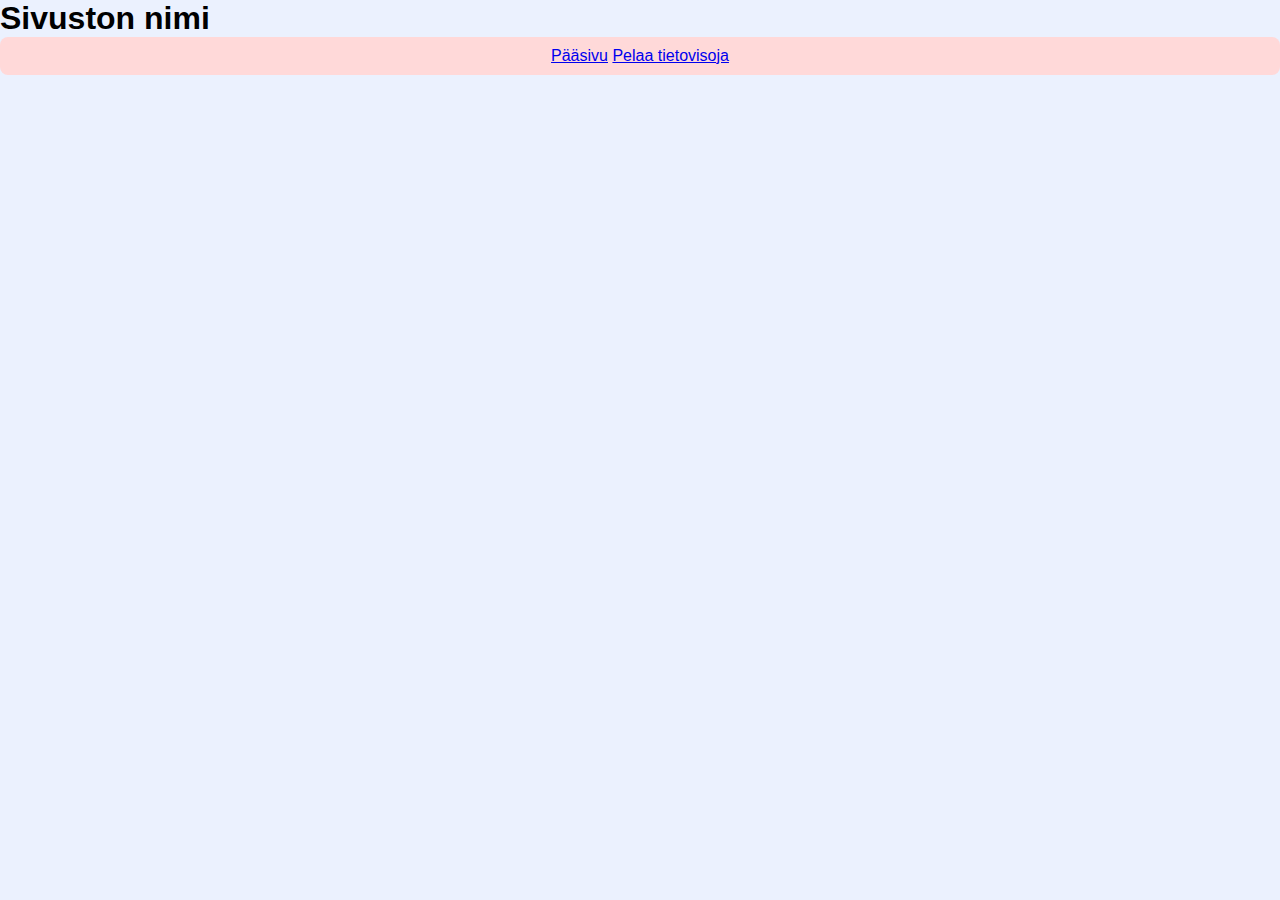
<file: index.html>
<!DOCTYPE html>
<html lang="fi">
<head>
    <meta charset="utf-8" />
    <meta name="viewport" content="width=device-width, initial-scale=1" />
    <title>Quiz</title>
    <link rel="stylesheet" href="./style.css" />
</head>

<body>
    <header>
        <h1>Sivuston nimi</h1>
        <nav aria-label="valikko">
            <a href="index.html">Pääsivu</a>
            <a href="pelaa.html">Pelaa tietovisoja</a>
        </nav>
    </header>


</body>
 

</html>
</file>
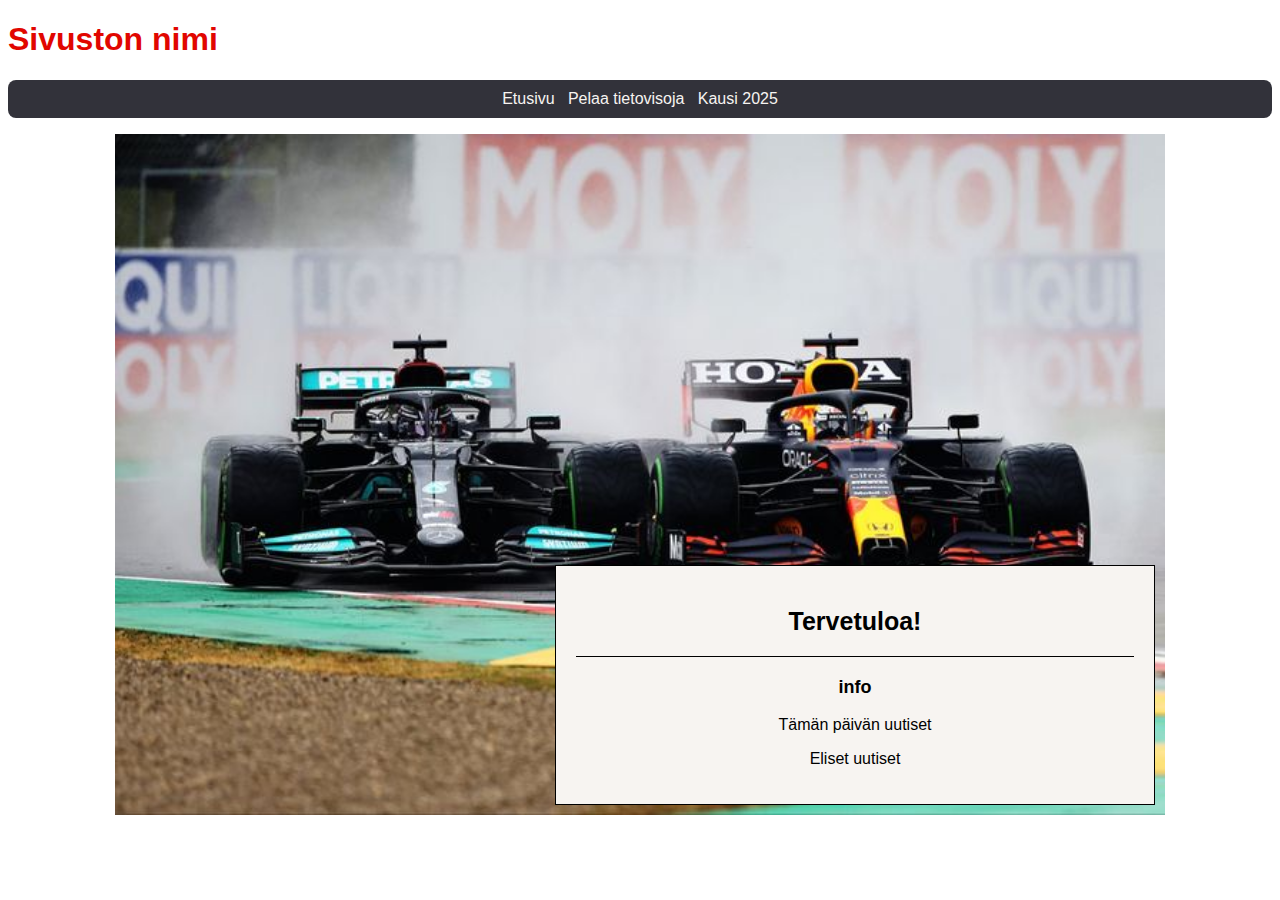
<file: scr/index.html>
<!DOCTYPE html>
<html lang="fi">
<head>
    <meta charset="utf-8" />
    <meta name="viewport" content="width=device-width, initial-scale=1" />
    <title>Tervetuloa</title>
    <link rel="stylesheet" href="./style.css" />
</head>

<body>
    <header>
        <h1>Sivuston nimi</h1>
        <nav aria-label="valikko">
            <a href="index.html">Etusivu</a>
            &nbsp;
            <a href="pelaa.html">Pelaa tietovisoja</a>
            &nbsp;
            <a href="standings.html">Kausi 2025</a>
        </nav>
    </header>
    <div class = "imgContainer">
        <img src="./images/kuv.jpg" alt="kuva">
    <div class = "infoBox">
        <h2>Tervetuloa!</h2>
        <div class = "info">
        <h3 >info</h3>
        <p>Tämän päivän uutiset</p>
        <p>Eliset uutiset</p>
        </div>
    </div>
    </div>


</body>
 

</html>
</file>
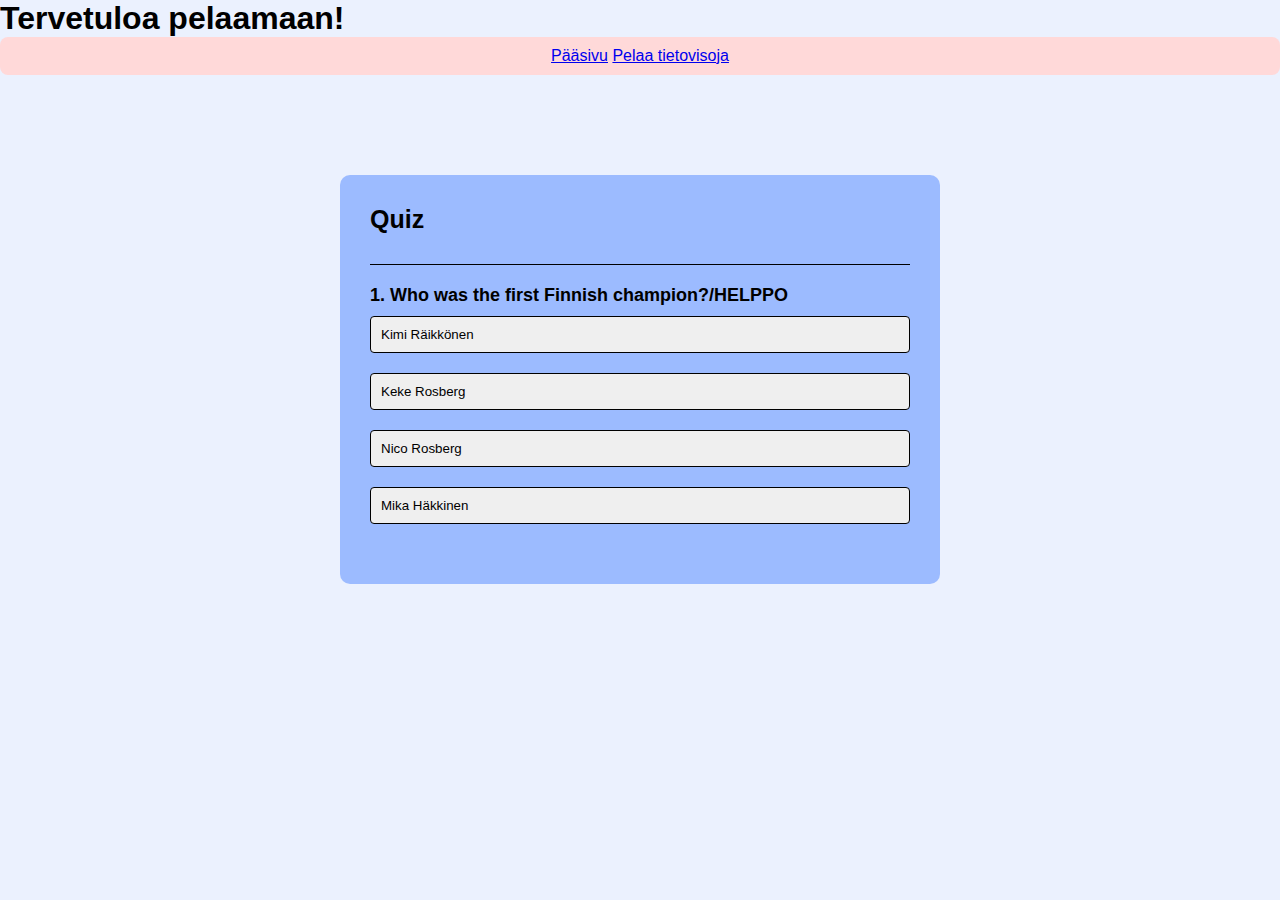
<file: easy.html>
<!DOCTYPE html>
<html lang="fi">

<head>
    <meta charset="utf-8" />
    <meta name="viewport" content="width=device-width, initial-scale=1" />
    <title>Quiz</title>
    <link rel="stylesheet" href="./style.css" />
</head>

<body>
    <header>
        <h1>Tervetuloa pelaamaan!</h1>
        <nav aria-label="valikko">
            <a href="index.html">Pääsivu</a>
            <a href="pelaa.html">Pelaa tietovisoja</a>
        </nav>
    </header>

    <div class="panel">
        <h1>Quiz</h1>
        <div class="quiz">
            <h2 id="question">Kysymys</h2>
            <div id="answerBtn">
                <button class="btn">Answer 1</button>
                <button class="btn">Answer 2</button>
                <button class="btn">Answer 3</button>
                <button class="btn">Answer 4</button>
            </div>
            <button id = "nextBtn">Seuraava</button>
            <button id = "backBtn">Takaisin sivulle</button>
        </div>
    </div>
    
</body>
<script src="easy.js"></script>

</html>
</file>
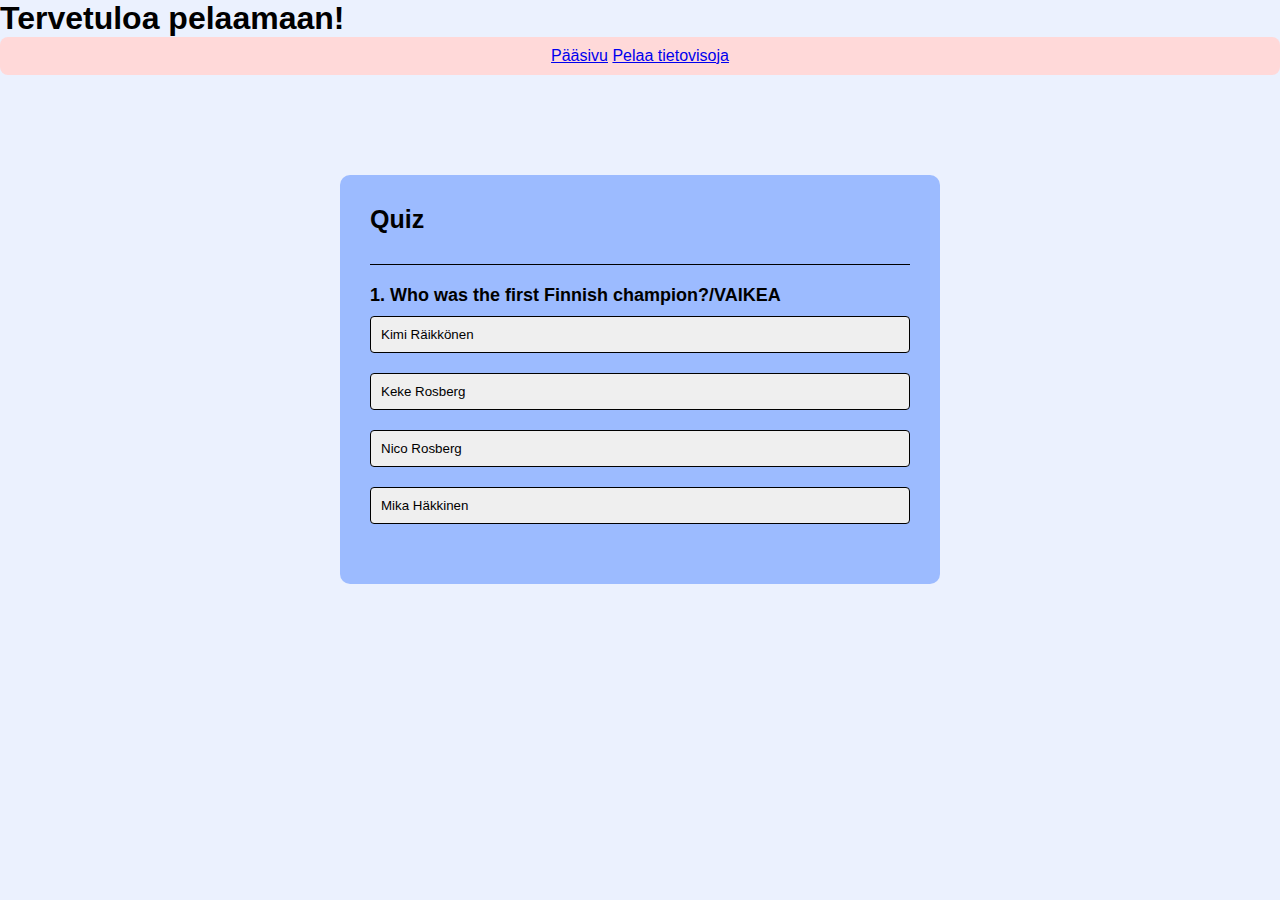
<file: hard.html>
<!DOCTYPE html>
<html lang="fi">

<head>
    <meta charset="utf-8" />
    <meta name="viewport" content="width=device-width, initial-scale=1" />
    <title>Quiz</title>
    <link rel="stylesheet" href="./style.css" />
</head>

<body>
    <header>
        <h1>Tervetuloa pelaamaan!</h1>
        <nav aria-label="valikko">
            <a href="index.html">Pääsivu</a>
            <a href="pelaa.html">Pelaa tietovisoja</a>
        </nav>
    </header>

    <div class="panel">
        <h1>Quiz</h1>
        <div class="quiz">
            <h2 id="question">Kysymys</h2>
            <div id="answerBtn">
                <button class="btn">Answer 1</button>
                <button class="btn">Answer 2</button>
                <button class="btn">Answer 3</button>
                <button class="btn">Answer 4</button>
            </div>
            <button id = "nextBtn">Seuraava</button>
            <button id = "backBtn">Takaisin sivulle</button>
        </div>
    </div>
    
</body>
<script src="hard.js"></script>

</html>
</file>
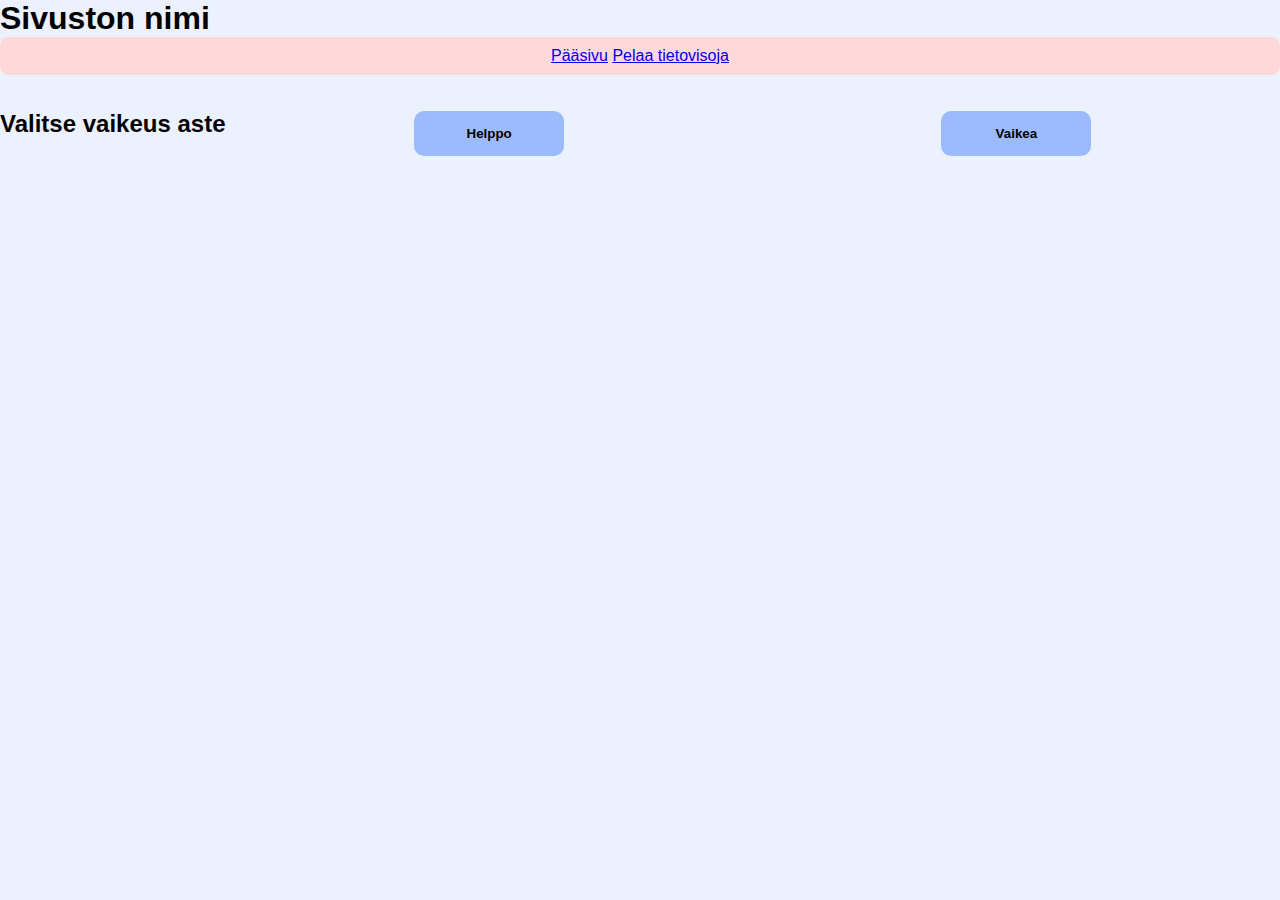
<file: pelaa.html>
<!DOCTYPE html>
<html lang="fi">

<head>
    <meta charset="utf-8" />
    <meta name="viewport" content="width=device-width, initial-scale=1" />
    <title>Quiz</title>
    <link rel="stylesheet" href="./style.css" />
</head>

<body>
    <header>
        <h1>Sivuston nimi</h1>
        <nav aria-label="valikko">
            <a href="index.html">Pääsivu</a>
            <a href="pelaa.html">Pelaa tietovisoja</a>
        </nav>
    </header>
    <div class = "difficulty">
        <h2>Valitse vaikeus aste</h2>
        <button class="buttonDifficulty" onclick="startGame('easy')">Helppo</button>
        <button class="buttonDifficulty" onclick="startGame('hard')">Vaikea</button>
    </div>
    <script>
        function startGame(level) {
            if (level === 'easy') {
                window.location.href = 'easy.html';
            } else if (level === 'hard') {
                window.location.href = 'hard.html';
            }
        }
    </script>


</body>

</html>
</file>
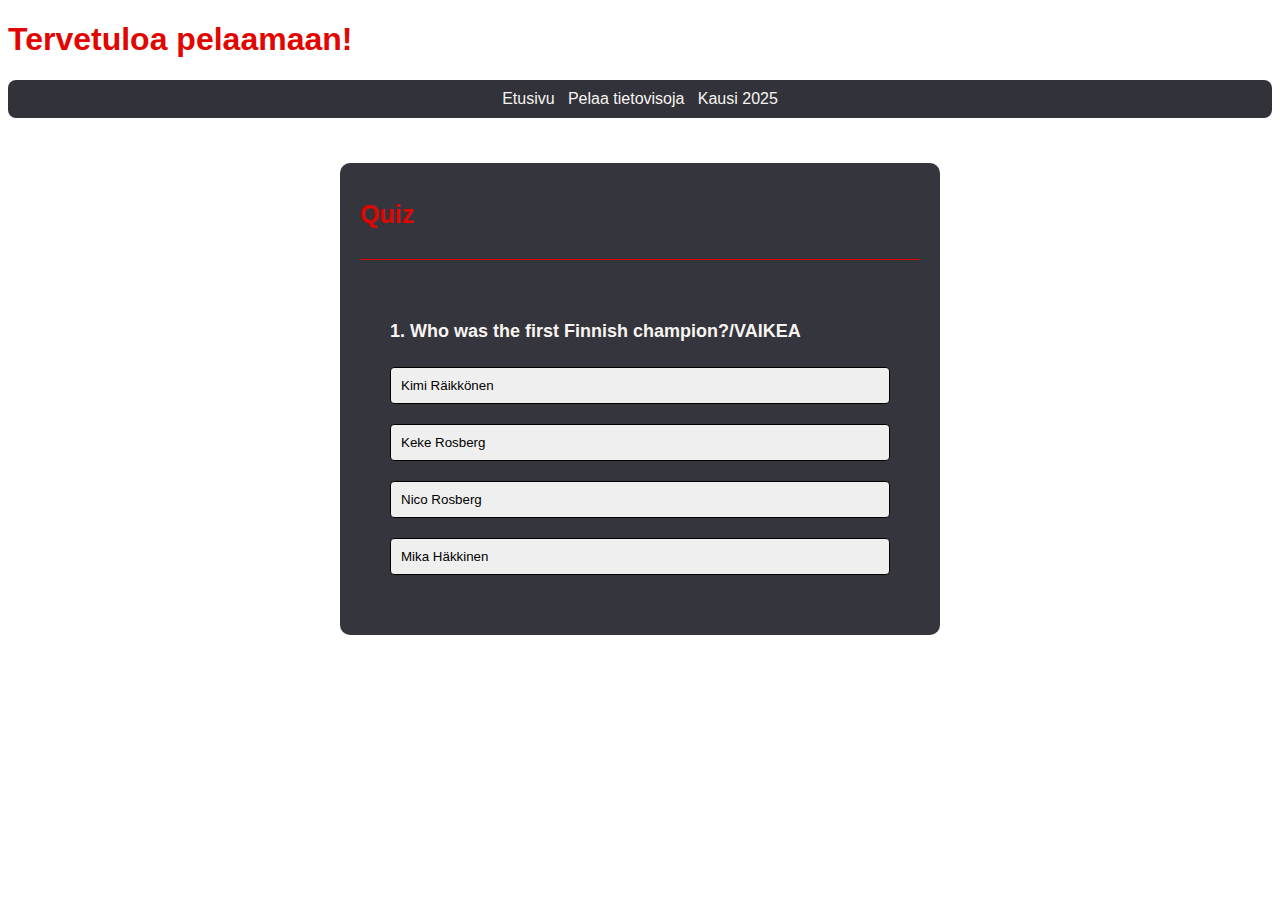
<file: scr/hard.html>
<!DOCTYPE html>
<html lang="fi">

<head>
    <meta charset="utf-8" />
    <meta name="viewport" content="width=device-width, initial-scale=1" />
    <title>Quiz</title>
    <link rel="stylesheet" href="./style.css" />
</head>

<body>
    <header>
        <h1>Tervetuloa pelaamaan!</h1>
        <nav aria-label="valikko">
            <a href="index.html">Etusivu</a>
            &nbsp;
            <a href="pelaa.html">Pelaa tietovisoja</a>
            &nbsp;
            <a href="standings.html">Kausi 2025</a>
        </nav>
    </header>

    <div class="panel">
        <h1>Quiz</h1>
        <div class="quiz">
            <h2 id="question">Kysymys</h2>
            <div id="answerBtn">
                <button class="btn">Answer 1</button>
                <button class="btn">Answer 2</button>
                <button class="btn">Answer 3</button>
                <button class="btn">Answer 4</button>
            </div>
            <button id = "nextBtn">Seuraava</button>
            <button id = "backBtn">Takaisin sivulle</button>
        </div>
    </div>
    
</body>
<script src="hard.js"></script>

</html>
</file>
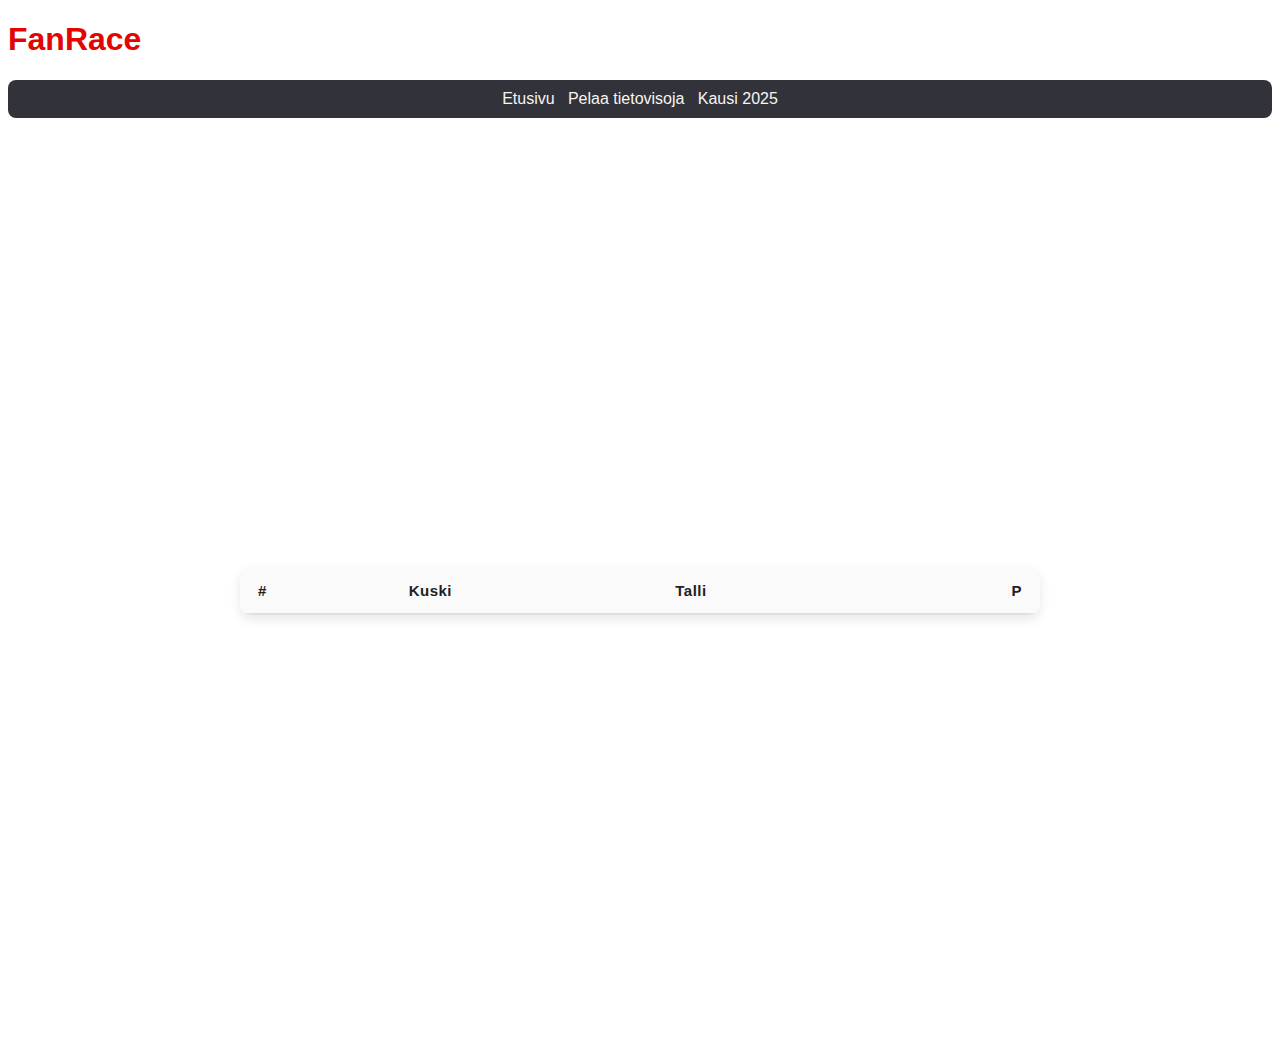
<file: scr/standings.html>
<!DOCTYPE html>
<html lang="fi">

<head>
    <meta charset="utf-8" />
    <meta name="viewport" content="width=device-width, initial-scale=1" />
    <title>Standings</title>
    <link rel="stylesheet" href="./style.css" />
</head>

<body>
    <header>
        <h1>FanRace</h1>
        <nav aria-label="valikko">
            <a href="index.html">Etusivu</a>
            &nbsp;
            <a href="pelaa.html">Pelaa tietovisoja</a>
            &nbsp;
            <a href="standings.html">Kausi 2025</a>
        </nav>
    </header>

    <div class="standings-table">
        <div class="table-container">
            <table id="standings">
                <thead>
                    <tr class="header-row">
                        <th>#</th>
                        <th>Kuski</th>
                        <th>Talli</th>
                        <th style="text-align:right;">P</th>
                    </tr>
                </thead>
                <tbody></tbody>
            </table>
        </div>
    </div>

    <script src="standings.js"></script>

</body>

</html>
</file>
<file: style.css>
*{
    margin: 0;
    padding: 0;
    font-family:Arial, Helvetica, sans-serif;
    box-sizing: border-box;
}

nav {
  background-color: #ffd9d9;   
  padding: 10px;             
  text-align: center;          
  border-radius: 8px; 
  margin-bottom: 1rem;
}

body{
    background: #ebf1fe;
    font-family: Arial, sans-serif;
}

.panel{
    background: #9cbbff;
    width: 90%;
    max-width: 600px;
    margin: 100px auto 0;
    border-radius: 10px;
    padding: 30px;
}

.panel h1{
    font-size: 25px;
    font-weight: bold;
    border-bottom: 1px solid;
    padding-bottom: 30px;
}

.quiz{
    padding: 20px 0;
}

.panel h2{
    font-size: 18px;
    font-weight: bold;
}

.btn{
   width: 100%;
   border: 1px solid;
   padding: 10px;
   margin: 10px 0;
   text-align: left;
   border-radius: 4px;
   cursor: pointer;
}

.buttonDifficulty{
    background: #9cbbff;
    font-weight: bold;
    margin: 20px;
    width: 150px;
    border: 0;
    padding: 15px 30px;
    margin: 20px auto 0;
    border-radius: 10px;
    cursor: pointer;
}

.difficulty{
   /* display: flex;
    justify-content: center;
    align-items: center;
    gap: 12px;
    margin: 0 auto;*/
   
    display: flex;
    align-items: center;
}

.buttonDifficulty:hover {
    background: #c3bcbc;
}

.btn:hover:not([disabled]){
    background: #c3bcbc;
}

.btn:disabled{
    cursor: no-drop;
}

#nextBtn{
    font-weight: bold;
    width: 150px;
    border: 0;
    padding: 10px;
    margin: 20px auto 0;
    border-radius: 4px;
    cursor: pointer;
    display: none;
}

#backBtn{
    font-weight: bold;
    width: 150px;
    border: 0;
    padding: 10px;
    margin: 20px auto 0;
    border-radius: 4px;
    cursor: pointer;
    display: none;
}

.correct{
    background: #84dea2;
}

.incorrect{
    background: #f55656;
}
</file>
<file: scr/style.css>
*{
    font-family:Arial, Helvetica, sans-serif;
    box-sizing: border-box;
}

nav {
  background-color: #32323a;   
  padding: 10px;             
  text-align: center;         
  border-radius: 8px; 
  margin-bottom: 1rem;
}

nav a{
    color: #f7f4f1;
      text-decoration:none;
}

nav a:hover{
     background: #979494;
}

body{
    background: #fff;
    font-family: Arial, sans-serif;
}

h1{
    color: #e10600;
}


/*index*/
.infoBox{
    border: 1px solid #000000;
    background-color: #f7f4f1;
    width: 90%;
    max-width: 600px;
    padding: 20px;
    margin-top: 30px;
    position: absolute;
    bottom: 10px;
    right: 10px;
}

.infoBox h2{
  border-bottom: 1px solid;
  padding-bottom: 20px;
  font-weight: bold;
  font-size: 25px;
}

.infoBox h3{
  font-weight: bold;
  font-size: 18px;
}

.imgContainer {
  position: relative;
  text-align: center;
  margin: 0 auto;
  max-width: 1050px;
  width: 100%;  
}

.imgContainer img{
  width:100%;
  height:auto;
  display: block;
  margin: auto;
}





/*Peli*/
.panel{
    background: #35353d;
    width: 90%;
    max-width: 600px;
    margin: 45px auto 0;
    border-radius: 10px;
    padding: 20px;
}

.panel h2{
    color: #f7f4f1;
}

.difficulty{   
    display: flex;
    flex-direction: column;
    align-items: center;   
    justify-content: center; 
    text-align: center;
    padding-top: 5px;
}

.btnDifficultyCont{
    display: flex;
    gap: 35px;
    justify-content: center;
}

.quiz{
    padding: 30px;
}

.panel h1{
    font-size: 25px;
    font-weight: bold;
    border-bottom: 1px solid;
    padding-bottom: 30px;
}

.panel h2{
    font-size: 18px;
    font-weight: bold;
}

.btn{
   width: 100%;
   border: 1px solid;
   padding: 10px;
   margin: 10px 0;
   text-align: left;
   border-radius: 4px;
   cursor: pointer;
}

.buttonDifficulty{
    background: #f7f4f1;
    font-weight: bold;
    margin: 20px;
    width: 150px;
    border: 0;
    padding: 15px 30px;
    margin: 20px auto 0;
    border-radius: 10px;
    cursor: pointer;
    border: 1px solid #000000;
}

.difficulty h2{
    color: #000000;
}

.buttonDifficulty:hover {
    background: #c3bcbc;
}

.btn:hover:not([disabled]){
    background: #c3bcbc;
}

.btn:disabled{
    cursor: no-drop;
}

#nextBtn{
    font-weight: bold;
    width: 150px;
    border: 0;
    padding: 10px;
    margin: 20px auto 0;
    border-radius: 4px;
    cursor: pointer;
    display: none;
}

#backBtn{
    font-weight: bold;
    width: 150px;
    border: 0;
    padding: 10px;
    margin: 20px auto 0;
    border-radius: 4px;
    cursor: pointer;
    display: none;
}

.correct{
    background: #84dea2;
}

.incorrect{
    background: #f55656;
}



/*Standing-table*/
.standings-table {
    display: flex;
    justify-content: center;  
    align-items: center;    
    min-height: 100vh;        
    padding-top: 15px;
}

.table-container {
    background: #fff;
    border-radius: 12px;
    box-shadow: 0 4px 12px rgba(0, 0, 0, 0.1);
    overflow: hidden;
    width: 800px;
}

table {
    width: 100%;
    border-collapse: collapse;
}

thead {
    background: #fafafa;
    font-weight: bold;
    color: #222;
    border-bottom: 2px solid #e0e0e0;
}

th, td {
    padding: 14px 18px;
    text-align: left;
}

th {
    font-size: 15px;
    letter-spacing: 0.5px;
}

td {
    font-size: 16px;
    border-bottom: 1px solid #eee;
}

tr:nth-child(even) {
    background: #f9f9f9;
}

td.points {
    text-align: right;
    font-weight: bold;
}

td.position {
    width: 60px;
    text-align: center;
    font-weight: bold;
}

.header-row {
    background: #fafafa;
}
</file>
